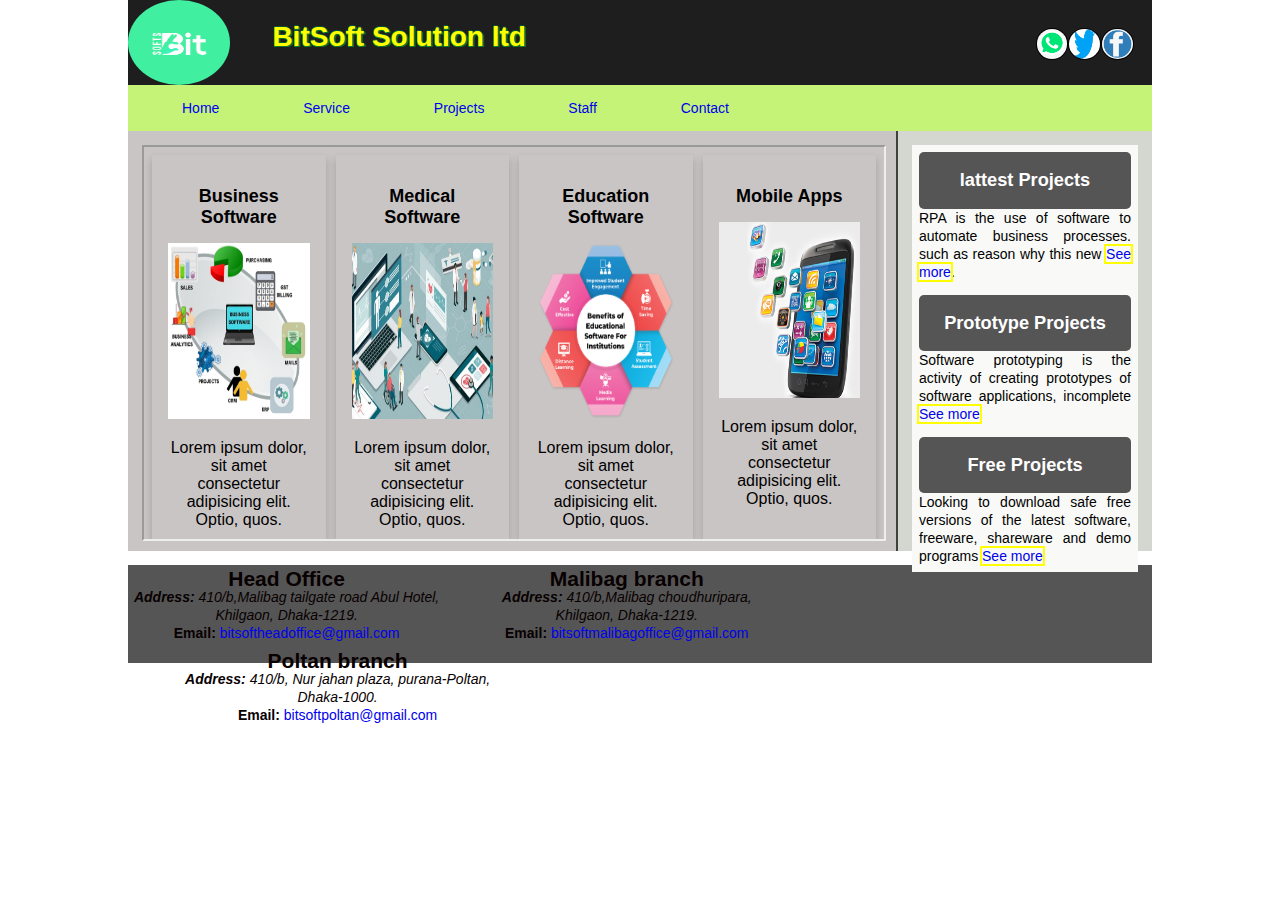
<file: index.html>
<!DOCTYPE html>
<html lang="en">

<head>
    <meta charset="UTF-8" />
    <meta http-equiv="X-UA-Compatible" content="IE=edge" />
    <meta name="viewport" content="width=device-width, initial-scale=1.0" />
    <title>Bit Soft Solution ltd</title>
    <link rel="stylesheet" href="style.css" />
    <link rel="stylesheet" href="https://cdnjs.cloudflare.com/ajax/libs/font-awesome/4.7.0/css/font-awesome.min.css">
    <link rel="shortcut icon" type="image/jpg" href="images/logo.png" />
</head>

<body>
    <!---- headsection---->
    <div class="headersection template">

        <div class="comlogo">
            <img src="images/logo.png" alt="BitsoftLogo" width="10%" height="85px">
        </div>
        <div class="comname">
            <h1>BitSoft Solution ltd</h1>
        </div>
        <div class="socialmediaicon">
            <a href="https://www.facebook.com" target="_blank"> <img src="images/fb.png" alt="" width="10%"
                    height="30"></a>
            <a href="https://twitter.com/login" target="_blank"> <img src="images/twiter.png" alt="" width="10%"
                    height="30"></a>
            <a href="https://www.whatsapp.com/?lang=en" target="_blank"> <img src="images/whatapp.png" alt=""
                    width="10%" height="30"></a>
        </div>
    </div>
    <!---- headsection-end--->

    <!-----------menubar----------->
    <div class="navsection template">

        <ul>
            <li><a href="index.html">Home</a></li>
            <li><a href="file/service.html" target="main_content_body">Service</a></li>
            <li><a href="#" target="main_content_body">Projects</a></li>

            <li><a href="file/staff.html" target="main_content_body">Staff</a> </li>

            <li><a href="file/contact.html" target="main_content_body">Contact</a></li>
        </ul>
    </div>
    <!----------menubar end----------->

    <!----------main content----------->
    <div class="contentsection template">

        <div class="maincontent">
            <iframe src="home.html" name="main_content_body" width="100%" height="100%">

            </iframe>
        </div>


        <div class="sidebar">
            <div class="sidebarheader">
                <h2>lattest Projects</h2>
                <p>
                    RPA is the use of software to automate business processes. such as reason why this new <a
                        href="file/lattest_projects.html" style="text-decoration: none; outline: 2px solid yellow;"
                        target="main_content_body">See more</a>.
                </p>
            </div>
            <div class="sidebarheader">
                <h2>Prototype Projects</h2>
                <p>
                    Software prototyping is the activity of creating prototypes of software applications, incomplete <a
                        href="file/prototype_projects.html" style="text-decoration: none;outline: 2px solid yellow;"
                        target="main_content_body">See more</a>
                </p>
            </div>
            <div class="sidebarheader">
                <h2>Free Projects</h2>
                <p>
                    Looking to download safe free versions of the latest software, freeware, shareware and demo programs
                    <a href="file/free_projects.html" style="text-decoration: none;outline: 2px solid yellow;"
                        target="main_content_body">See more</a>
                </p>
            </div>
        </div>
    </div>
    <!---------main Content end------------>

    <!-----------footersection---------->
    <div class="footersection template">

        <div class="footercontent">
            <h2>Head Office</h2>
            <address>
                <strong>Address: </strong>410/b,Malibag tailgate road Abul Hotel,
                Khilgaon, Dhaka-1219.
            </address>
            <strong>Email:</strong>
            <a href="mailto:bitsoftheadoffice@gmail.com">bitsoftheadoffice@gmail.com</a>
        </div>
        <div class="footercontent" style="padding-left: 2em">
            <h2>Malibag branch</h2>
            <address>
                <strong>Address: </strong>410/b,Malibag choudhuripara, Khilgaon,
                Dhaka-1219.
            </address>
            <strong>Email:</strong>
            <a href="mailto:bitsoftmalibagoffice@gmail.com">bitsoftmalibagoffice@gmail.com</a>
        </div>
        <div class="footercontent" style="padding-left: 4em">
            <h2>Poltan branch</h2>
            <address>
                <strong>Address: </strong>410/b, Nur jahan plaza, purana-Poltan,
                Dhaka-1000.
            </address>
            <strong>Email:</strong>
            <a href="mailto:bitsoftpoltan@gmail.com">bitsoftpoltan@gmail.com</a>
        </div>
    </div>

    <!-- <div id="myNav" class="overlay">
        <a href="javascript:void(0)" class="closebtn" onclick="closeNav()">&times;</a>
        <div class="overlay-content">
            <a href="#">Software Developers</a>
            <a href="#">Lead Team</a>
            <a href="#">Director & Author</a>
        </div>
    </div>

    <script src="index.js"></script> -->
</body>

</html>
</file>
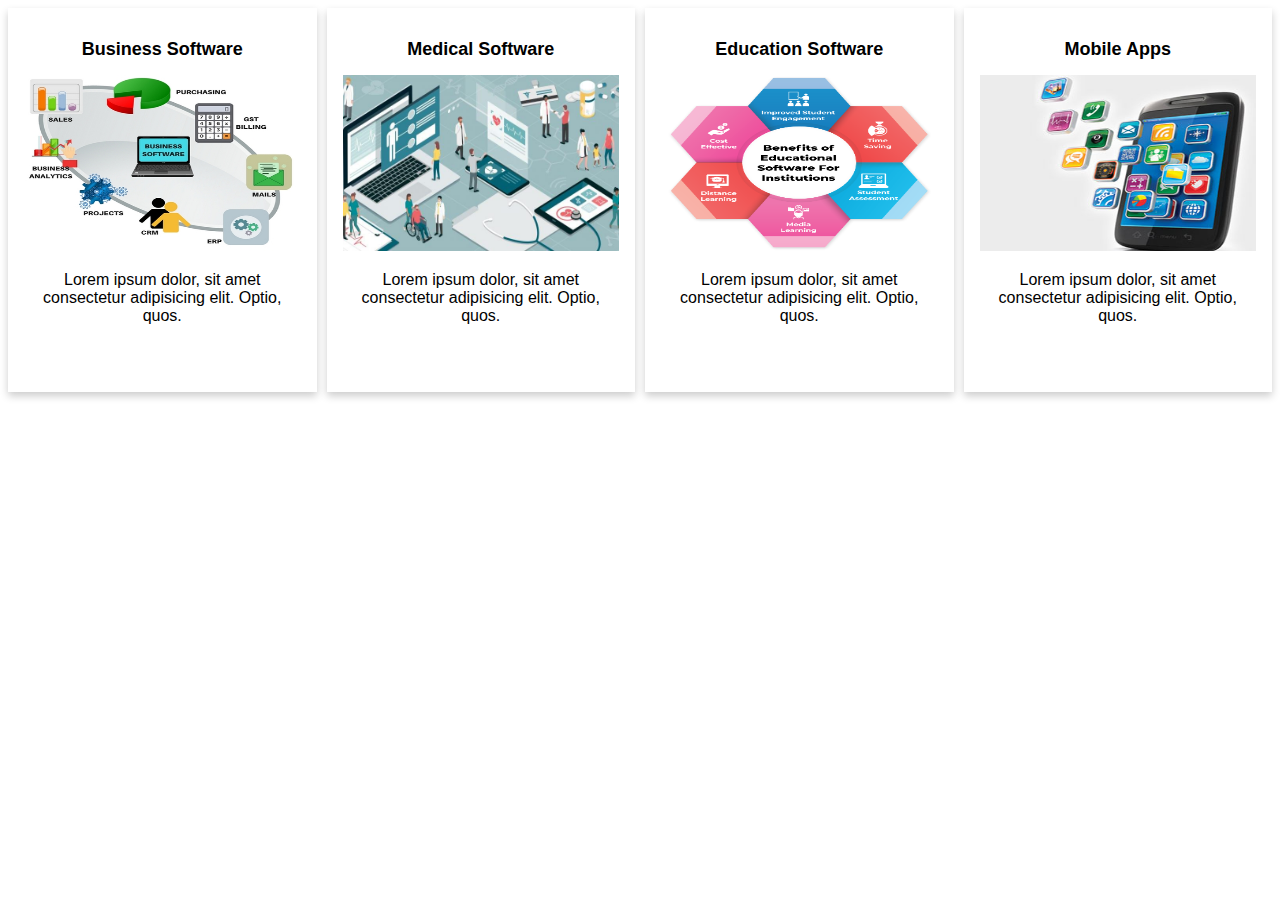
<file: home.html>
<!DOCTYPE html>
<html lang="en">
  <head>
    <meta charset="UTF-8" />
    <meta http-equiv="X-UA-Compatible" content="IE=edge" />
    <meta name="viewport" content="width=device-width, initial-scale=1.0" />
    <title>Document</title>
    <style>
      * {
        box-sizing: border-box;
      }

      body {
        font-family: Arial, Helvetica, sans-serif;
      }

      .column {
        float: left;
        width: 25%;
        padding: 0 5px;
       height: 24em;
      }

      .row {
        margin: 0 -5px;
      }

      .card {
        box-shadow: 0 4px 8px 0 rgba(0, 0, 0, 0.2);
        padding: 16px;
        text-align: center;
        height: 100%;
      }
      .card h2{
          font-size:18px
      }

      @media screen and (max-width: 600px) {
        .column {
          width: 100%;
          display: block;
          margin-bottom: 20px;
        }
      }
    </style>
  </head>
  <body>
    <div class="row">
      <div class="column">
        <div class="card">
          <h2>Business Software</h2>
          <img src="images/b_card.jpg" alt="" width="100%" height="50%">
          <p>
            Lorem ipsum dolor, sit amet consectetur adipisicing elit. Optio,
            quos.
          </p>
        </div>
      </div>
    </div>
    <div class="row">
      <div class="column">
        <div class="card">
          <h2>Medical Software</h2>
          <img src="images/m_card.jpg" alt="" width="100%" height="50%">
          <p>
            Lorem ipsum dolor, sit amet consectetur adipisicing elit. Optio,
            quos.
          </p>
        </div>
      </div>
    </div>
    <div class="row">
      <div class="column">
        <div class="card">
          <h2>Education Software</h2>
          <img src="images/e_card.png" alt="" width="100%" height="50%">
          <p>
            Lorem ipsum dolor, sit amet consectetur adipisicing elit. Optio,
            quos.
          </p>
        </div>
      </div>
    </div>
    <div class="row">
      <div class="column">
        <div class="card">
          <h2>Mobile Apps</h2>
          <img src="images/mo_card.jpg" alt="" width="100%" height="50%">
          <p>
            Lorem ipsum dolor, sit amet consectetur adipisicing elit. Optio,
            quos.
          </p>
        </div>
      </div>
    </div>
  </body>
</html>
</file>
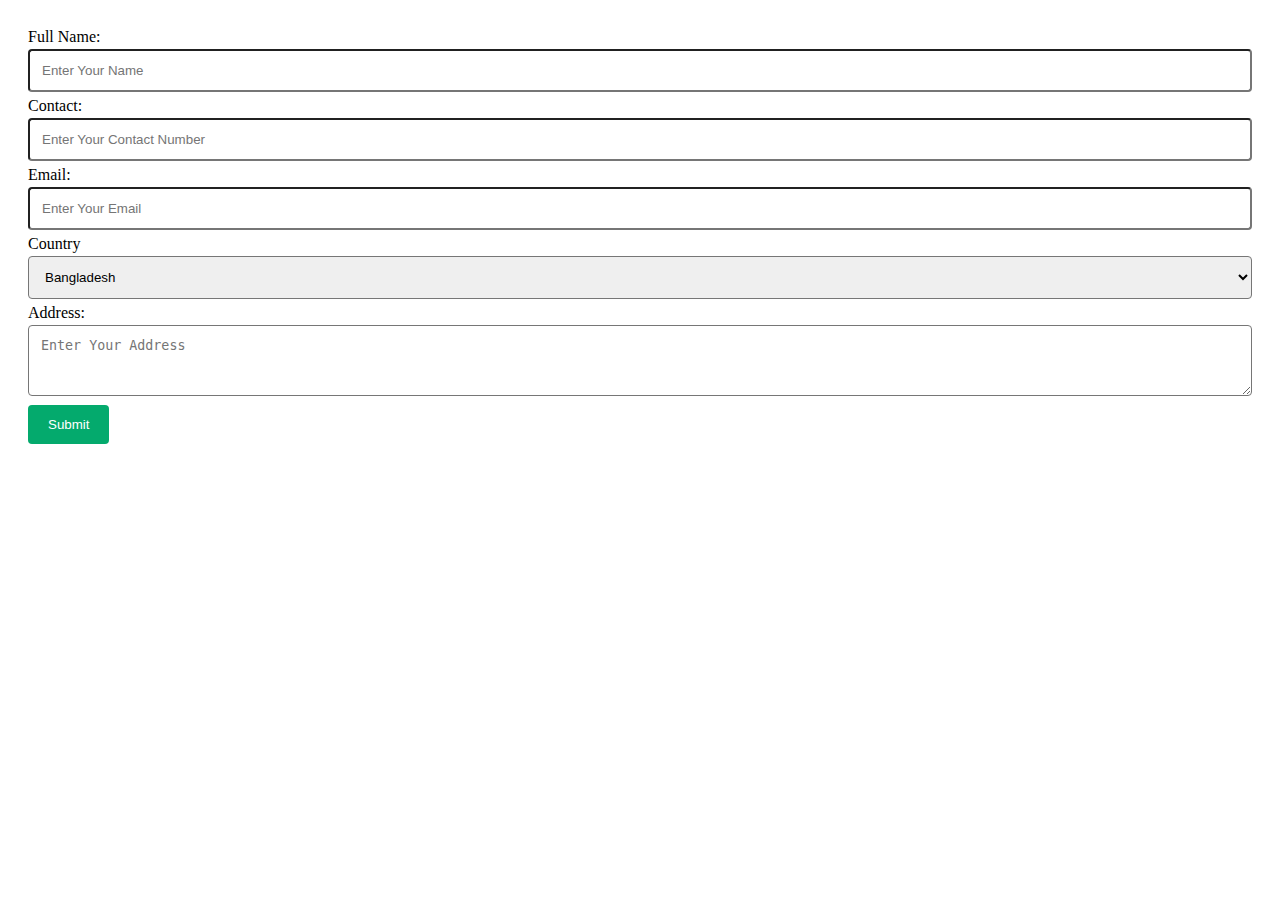
<file: file/contact.html>
<!DOCTYPE html>
<html lang="en">

<head>
    <meta charset="UTF-8">
    <meta http-equiv="X-UA-Compatible" content="IE=edge">
    <meta name="viewport" content="width=device-width, initial-scale=1.0">
    <title>Document</title>

    <style>
        * {
            box-sizing: border-box;
        }

        .container {
            border-radius: 5px;
            padding: 20px;
        }

        input[type=text],
        [type=number],
        [type=email],
        select,
        textarea {
            width: 100%;
            padding: 12px;
            border-radius: 4px;
            box-sizing: border-box;
            margin-top: 3px;
            margin-bottom: 5px;
            resize: vertical;
        }

        input[type=submit] {
            background: #04aa6d;
            color: white;
            padding: 12px 20px;
            border: none;
            border-radius: 4px;
            cursor: pointer;

        }

        input[type=submit]:hover {
            background: #333;
            color: red
        }
    </style>
</head>

<body>
    <div class="container">
        <form action="get">
            <label for="fname">Full Name:</label>
            <input type="text" id="fname" name="fullname" placeholder="Enter Your Name"required>

            <label for="contact">Contact:</label>
            <input type="number" id="contact" name="contact" placeholder="Enter Your Contact Number"required>

            <label for="email">Email:</label>
            <input type="email" id="email" name="email" placeholder="Enter Your Email"required>

            <label for="country">Country</label>
            <select id="country" name="country">
                <option value="bangladesh">Bangladesh</option>
                <option value="canada">Canada</option>
                <option value="usa">USA</option>
                <option value="uk">UK</option>
                <option value="india">India</option>
                <option value="maloyshia">Maloyshia</option>
                <option value="austrelia">Austrelia</option>
                <option value="singapur">Singapur</option>
                <option value="denmark">Denmark</option>
            </select>
            <label for="address">Address:</label>
            <textarea name="address" id="address" cols="20" rows="3" placeholder="Enter Your Address"required></textarea>

            <input type="submit" value="Submit">
        </form>
    </div>
</body>

</html>
</file>
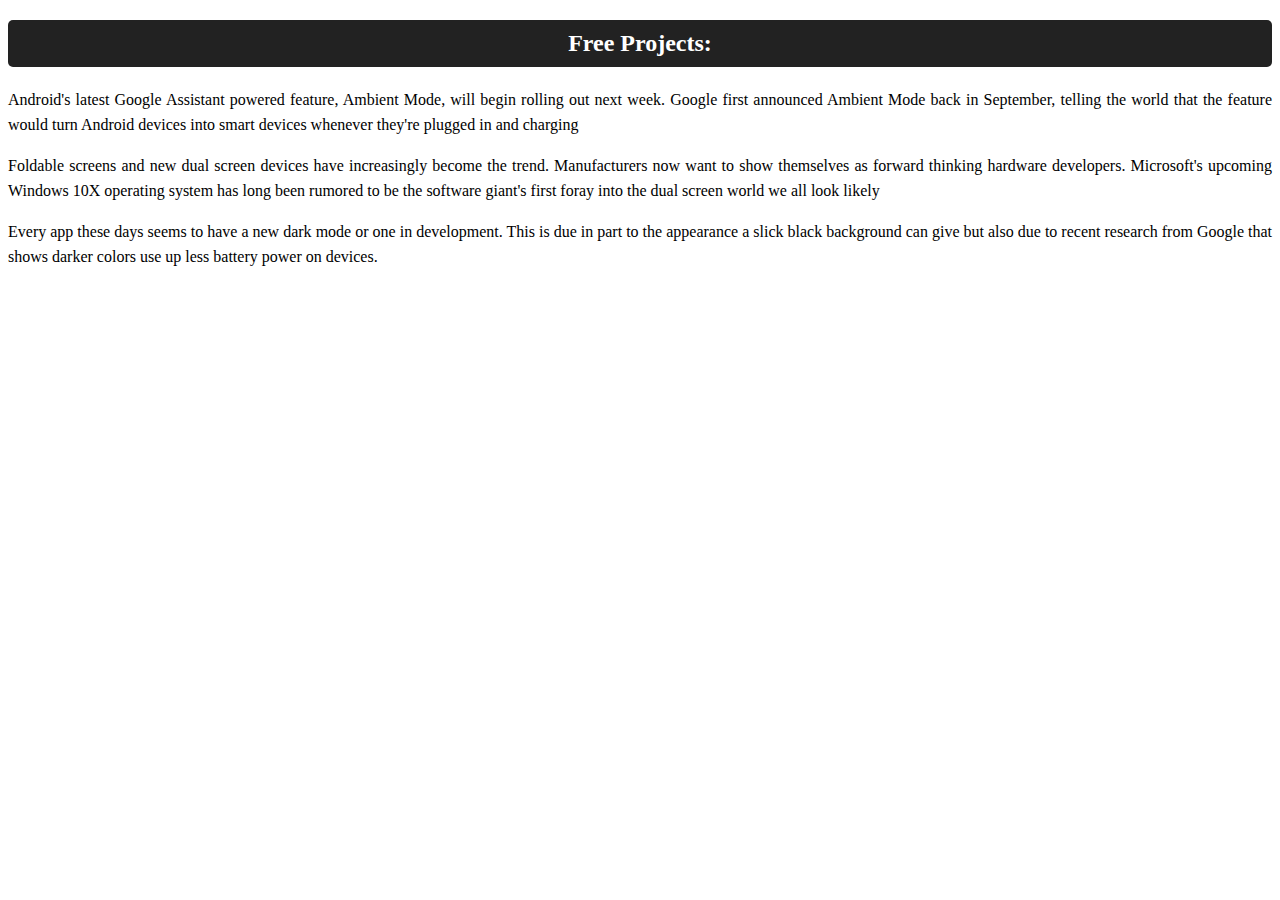
<file: file/free_projects.html>
<!DOCTYPE html>
<html lang="en">
<head>
    <meta charset="UTF-8">
    <meta http-equiv="X-UA-Compatible" content="IE=edge">
    <meta name="viewport" content="width=device-width, initial-scale=1.0">
    <title>Document</title>
    <style>
        h2{
            background: #222;
            color: #fff;
            padding: 10px;
            border-radius: 5px;
            text-align: center;
        }
        p{
            line-height: 25px;
            text-align: justify;
        }
    </style>
</head>
<body>
    <h2>Free Projects: </h2>
    <p>Android's latest Google Assistant powered feature, Ambient Mode, will begin rolling out next week. Google first announced Ambient Mode back in September, telling the world that the feature would turn Android devices into smart devices whenever they're plugged in and charging</p>
    <p>Foldable screens and new dual screen devices have increasingly become the trend. Manufacturers now want to show themselves as forward thinking hardware developers. Microsoft's upcoming Windows 10X operating system has long been rumored to be the software giant's first foray into the dual screen world we all look likely</p>
    <p>Every app these days seems to have a new dark mode or one in development. This is due in part to the appearance a slick black background can give but also due to recent research from Google that shows darker colors use up less battery power on devices.</p>
</body>
</html>
</file>
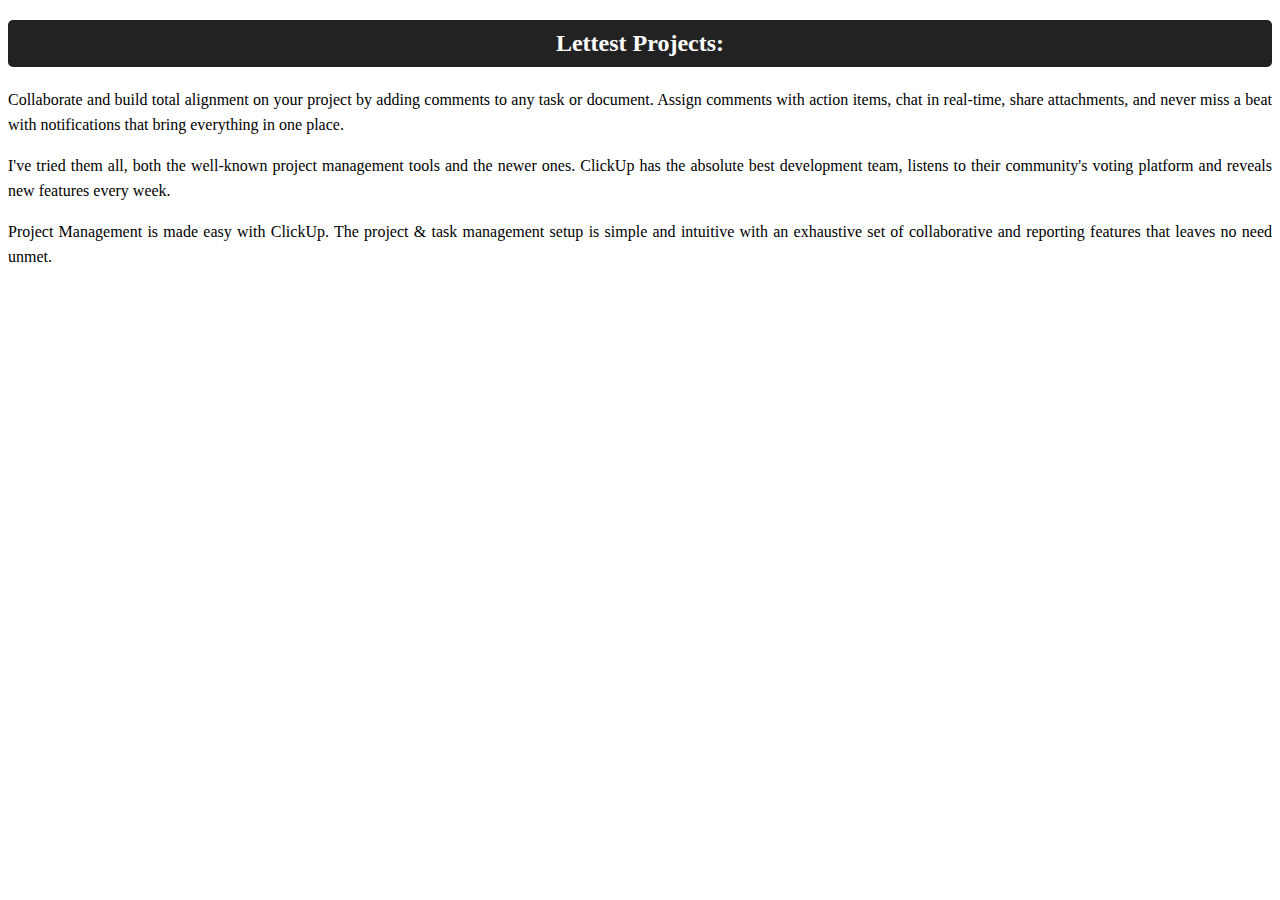
<file: file/lattest_projects.html>
<!DOCTYPE html>
<html lang="en">
<head>
    <meta charset="UTF-8">
    <meta http-equiv="X-UA-Compatible" content="IE=edge">
    <meta name="viewport" content="width=device-width, initial-scale=1.0">
    <title>Document</title>
    <style>
        h2{
            background: #222;
            color: #fff;
            padding: 10px;
            border-radius: 5px;
            text-align: center;
        }
        p{
            line-height: 25px;
            text-align: justify;
        }
    </style>
</head>
<body>
    <h2>Lettest Projects: </h2>
    <p>Collaborate and build total alignment on your project by adding comments to any task or document. Assign comments with action items, chat in real-time, share attachments, and never miss a beat with notifications that bring everything in one place.</p>
    <p>I've tried them all, both the well-known project management tools and the newer ones. ClickUp has the absolute best development team, listens to their community's voting platform and reveals new features every week.
    </p>
    <p>Project Management is made easy with ClickUp. The project & task management setup is simple and intuitive with an exhaustive set of collaborative and reporting features that leaves no need unmet.</p>
</body>
</html>
</file>
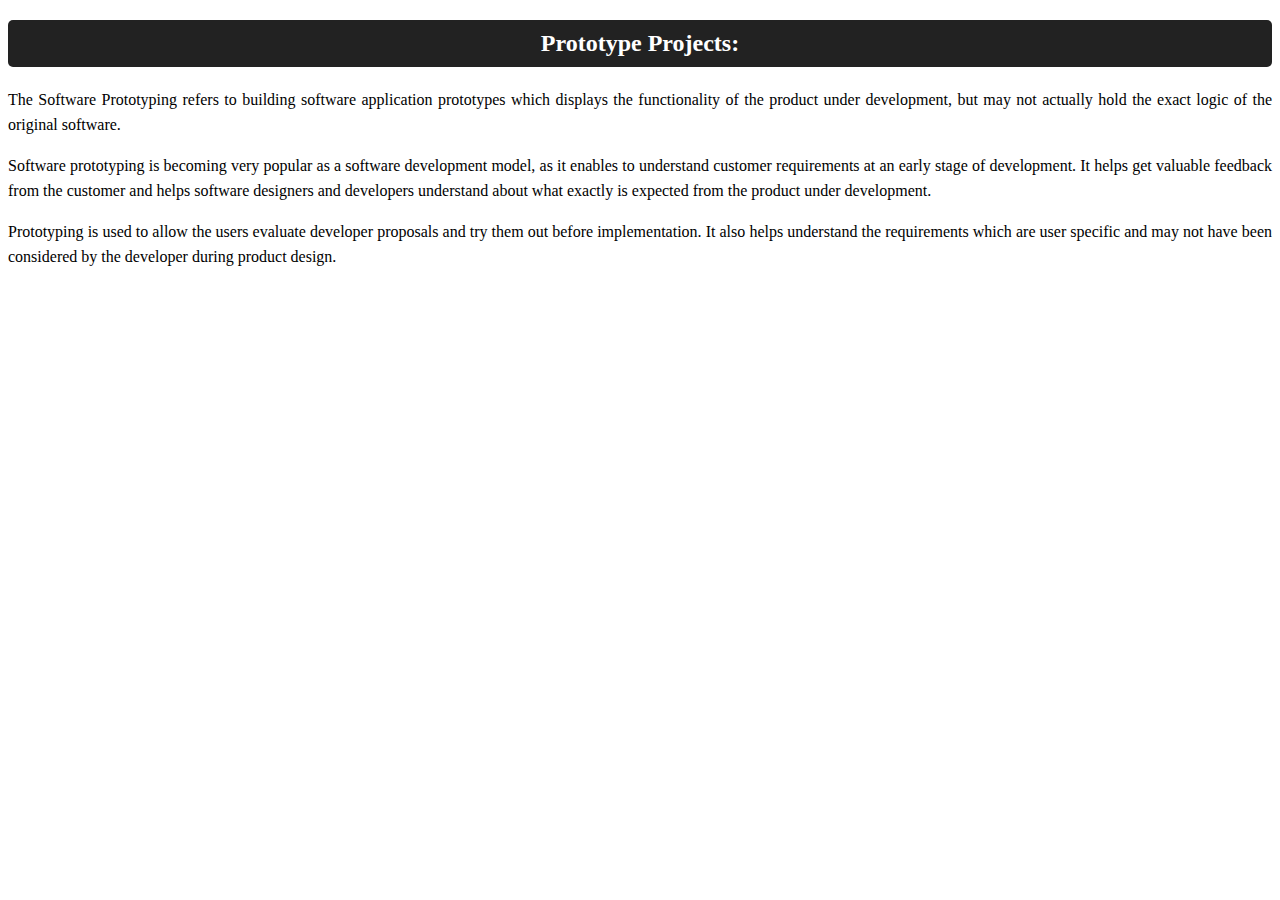
<file: file/prototype_projects.html>
<!DOCTYPE html>
<html lang="en">

<head>
    <meta charset="UTF-8">
    <meta http-equiv="X-UA-Compatible" content="IE=edge">
    <meta name="viewport" content="width=device-width, initial-scale=1.0">
    <title>Document</title>
    <style>
        h2 {
            background: #222;
            color: #fff;
            padding: 10px;
            border-radius: 5px;
            text-align: center;
        }
        p{
            line-height: 25px;
            text-align: justify;
        }
    </style>
</head>

<body>
    <h2>Prototype Projects: </h2>
    <p>The Software Prototyping refers to building software application prototypes which displays the functionality of the product under development, but may not actually hold the exact logic of the original software.</p>
    <p>Software prototyping is becoming very popular as a software development model, as it enables to understand customer requirements at an early stage of development. It helps get valuable feedback from the customer and helps software designers and developers understand about what exactly is expected from the product under development.</p>
    <p>Prototyping is used to allow the users evaluate developer proposals and try them out before implementation. It also helps understand the requirements which are user specific and may not have been considered by the developer during product design.</p>
</body>

</html>
</file>
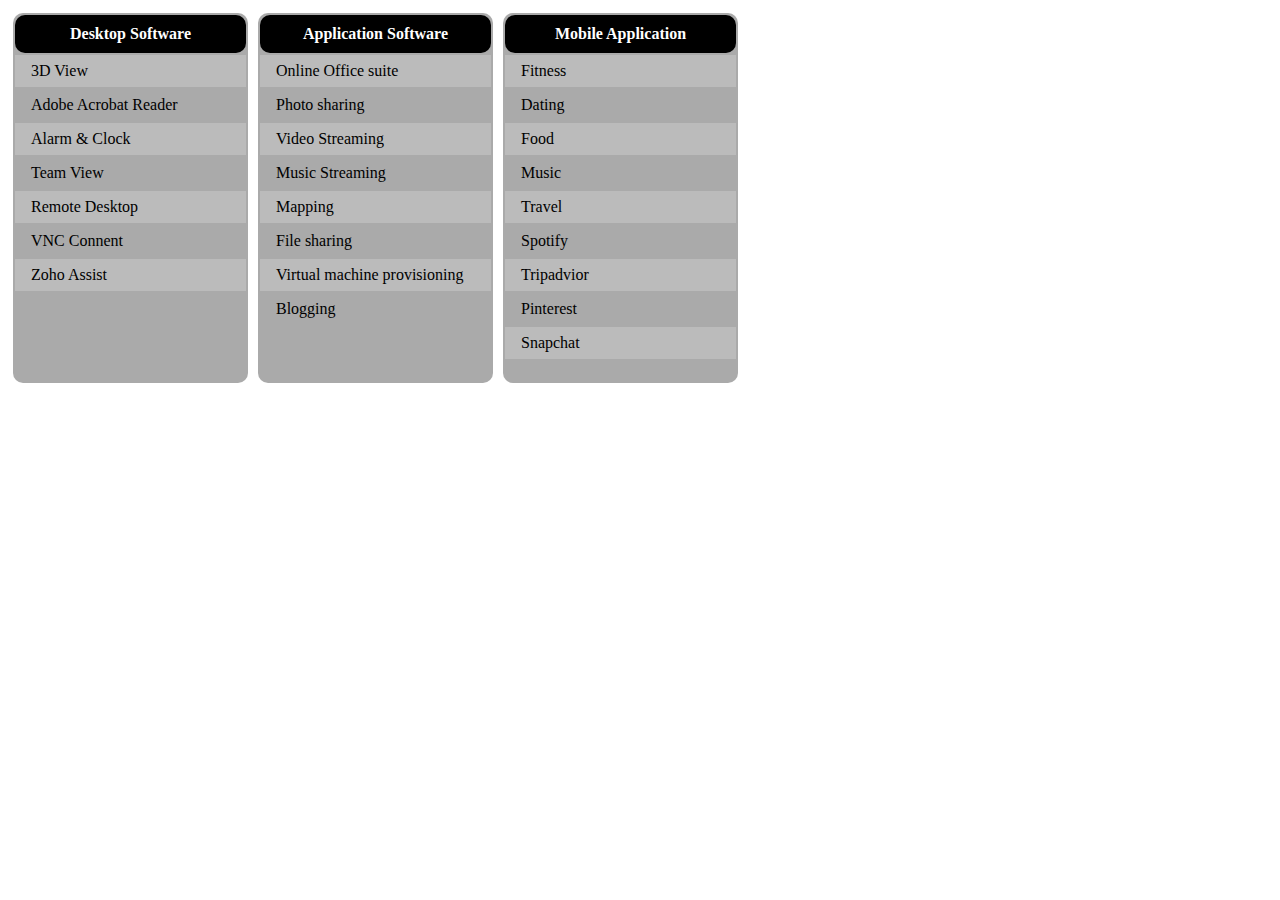
<file: file/service.html>
<!DOCTYPE html>
<html lang="en">

<head>
    <meta charset="UTF-8">
    <meta http-equiv="X-UA-Compatible" content="IE=edge">
    <meta name="viewport" content="width=device-width, initial-scale=1.0">
    <title>Document</title>
    <style>
        /* *{box-sizing: border-box;} */


        .item {
            float: left;
            width: 235px;
            margin: 5px;
            height: 370px;
            box-sizing: border-box;
            border-radius: 10px;
        }

        .card {
            content: "";
            display: table;
            clear: both;
        }

        @media (max-width:400px) {
            .item {
                width: 250px;
            }
        }

        @media (max-width:600px) {
            .item {
                width: 350px;
            }
        }

        table {
            border: none;
            width: 100%;
        

        }

        table tr th {
            background: #000;
            color: #fff;
            padding: 10px;
            border-radius: 10px;
            text-align: center;
        }
        table tr td{
            line-height: 30px;
            text-align: left;
            padding-left: 1em;
        }

        table tr:nth-child(even){
            background: #bbb;
        }

        table tr:hover{
            background: cornflowerblue;
        }
    </style>
</head>

<body>
    <div class="card">
        <div class="item" style="background-color:#aaa;">
            <table>
                <tr>
                    <th>Desktop Software</th>
                </tr>
                <tr>
                    <td>3D View</td>
                </tr>
                <tr>
                    <td>Adobe Acrobat Reader</td>
                </tr>
                <tr>
                    <td>Alarm & Clock</td>
                </tr>
                <tr>
                    <td>Team View </td>
                </tr>
                <tr>
                    <td>Remote Desktop</td>
                </tr>
                <tr>
                    <td>VNC Connent</td>
                </tr>
                <tr>
                    <td>Zoho Assist</td>
                </tr>
            </table>
        </div>
        <div class="item" style="background-color:#aaa;">
            <table>
                <tr>
                    <th>Application Software</th>
                </tr>
                <tr>
                    <td>Online Office suite</td>
                </tr>
                <tr>
                    <td>Photo sharing</td>
                </tr>
                <tr>
                    <td>Video Streaming</td>
                </tr>
                <tr>
                    <td>Music Streaming</td>
                </tr>
                <tr>
                    <td>Mapping</td>
                </tr>
                <tr>
                    <td>File sharing</td>
                </tr>
                <tr>
                    <td>Virtual machine provisioning</td>
                </tr>
                <tr>
                    <td>Blogging</td>
                </tr>
            </table>
        </div>
        <div class="item" style="background-color:#aaa;">
            <table>
                <tr>
                    <th>Mobile Application</th>
                </tr>
                <tr>
                    <td>Fitness</td>
                </tr>
                <tr>
                    <td>Dating</td>
                </tr>
                <tr>
                    <td>Food</td>
                </tr>
                <tr>
                    <td>Music</td>
                </tr>
                <tr>
                    <td>Travel</td>
                </tr>
                <tr>
                    <td>Spotify</td>
                </tr>
                <tr>
                    <td>Tripadvior</td>
                </tr>
                <tr>
                    <td>Pinterest</td>
                </tr><tr>
                    <td>Snapchat</td>
                </tr>
            </table>
        </div>

    </div>
</body>

</html>
</file>
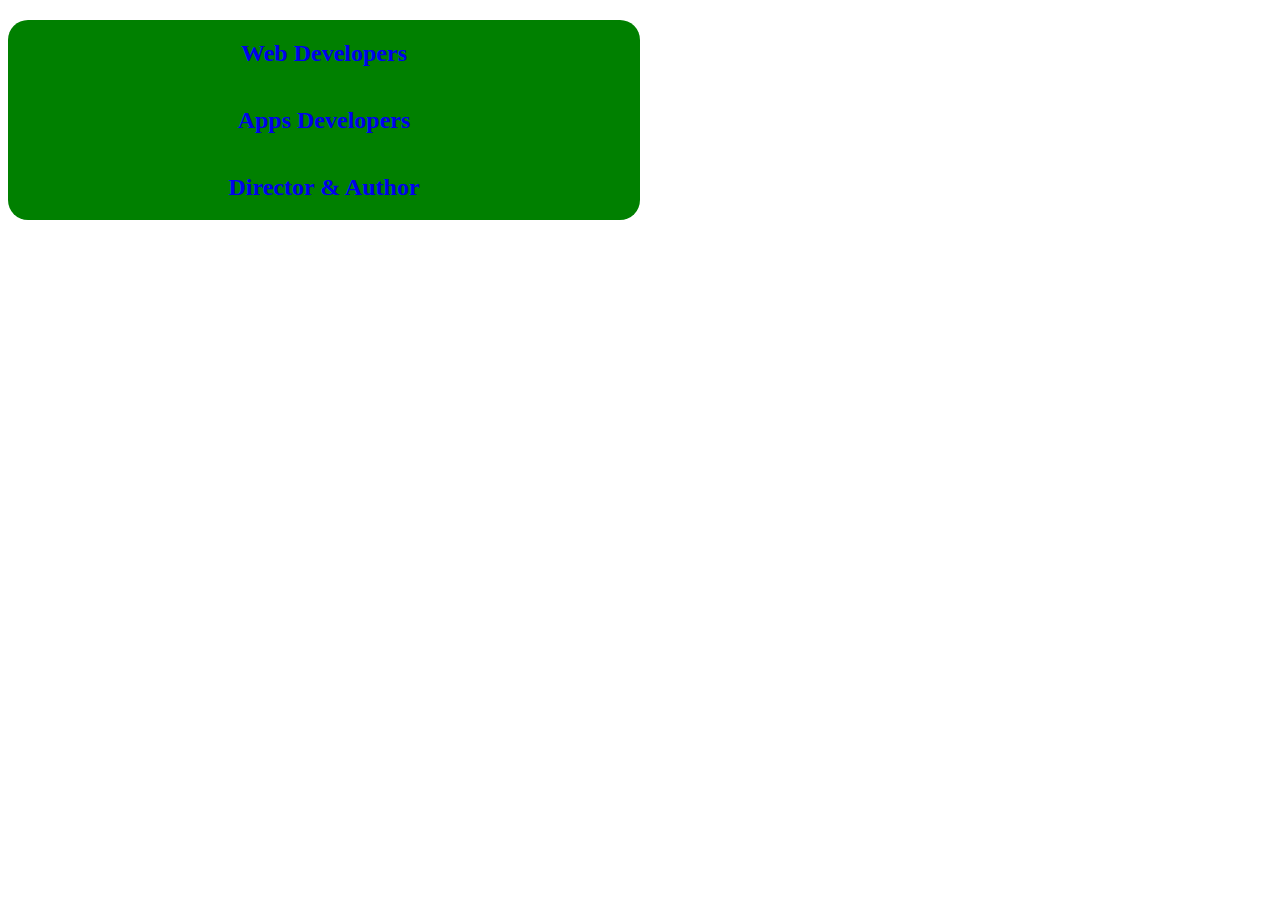
<file: file/staff.html>
<!DOCTYPE html>
<html lang="en">

<head>
    <meta charset="UTF-8">
    <meta http-equiv="X-UA-Compatible" content="IE=edge">
    <meta name="viewport" content="width=device-width, initial-scale=1.0">
    <title>Document</title>
    <style>
        div {
            width: 50%;
            height: 200px;
            background: green;
            position: relative;
            animation-name: example;
            animation-duration: 2s;
            animation-fill-mode: forwards;
            border-radius: 20px;
        }

        @keyframes example {
            from {
                top: 0px;
                left: 25%;

            }

            to {
                top: 80px;
                left: 25%;
                background-color: #333;

            }
        }

        h2{
            text-align: center;
            padding-top: 20px;
        }
        a{
            text-decoration: none;
        }
    </style>
</head>

<body>
    <div>
        <a href="#"><h2>Web Developers</h2></a>
        <a href="#"><h2>Apps Developers</h2></a>
        <a href="#"><h2>Director & Author</h2></a>

    </div>
</body>

</html>
</file>
<file: style.css>
* {
  margin: 0;
  padding: 0;
  outline: 0;
}
body {
  font-family: Arial, Helvetica, sans-serif;
  font-size: 14px;
  line-height: 18px;
  color: #000;
}

/*   template    */
.template {
  width: 80%;
  background: rgb(220, 231, 231);
  margin: 0 auto;
}

/*  header part  */
.headersection {
  height: 85px;
  background: rgb(31, 30, 30);
  color: #fff;
}
.comlogo {
  width: 10%;
  float: left;
 
}

.comlogo img {
  border-radius: 50%;
  width: 100%;
}

.comname {
  color: yellow;
  text-shadow: 2px 1px rgb(14, 110, 38), 0 1px rgb(16, 141, 53), 1px 0 rgb(4, 97, 35), 0 -1px rgb(6, 85, 59);
  width: 50%;
  float: left;
  padding-left: 3em;
  padding-top: 2em;
}
.socialmediaicon {
  width: 30%;
  float: right;
  padding-top: 2em;
  padding-right: 1.3em;
}

.socialmediaicon img{
  
  float: right;
  border-radius: 50%;
  border:1px solid #000
  

}


/*  menubar part  */
.navsection {
  background: #c4f377;
  height: 3.3em;
  padding: 1em;
  box-sizing: border-box;
}
.navsection ul li {
  list-style: none;
  display: inline;
  padding: 0px 20px;
 
}

.navsection ul li a {
  text-decoration: none;
   padding: 0px 20px; 
  
}


.navsection ul li:hover {
  text-decoration: none;
  padding: 15px 20px;
  background: cyan;
 
}

/*    main body part     */

.contentsection {
  height: 31em;
  background: #fff;
}

.maincontent {
  width: 75%;
  height: 30em;
  background: rgb(202, 197, 197);
  float: left;
  padding: 1em;
  box-sizing: border-box;
  /* overflow: scroll; */
}

.sidebar {
  width: 25%;
  height: 30em;
  background: #d4d6d0;
  float: right;
  border-left: 2px solid #40413f;
  box-sizing: border-box;
  padding: 1em;
  text-align: justify;
}

.sidebarheader {
  background: #f9faf7;
  padding: 0.5em;
}

.sidebarheader h2 {
  border-radius: 5px;
  padding: 1em;
  background: #555555;
  font-size: 1.3em;
  text-align: center;
  line-height: 20px;
  color: #fff;
}

/*          footer part    */
.footersection {
  height: 7em;
  background: #555555;
  color: rgb(8, 0, 0);
}

.footercontent {
  width: 30%;
  position: relative;
  float: left;
  padding: 5px;
  text-align: center;
}

.footercontent a {
  text-decoration: none;
}



.overlay {
  height: 0%;
  width: 100%;
  position: fixed;
  z-index: 1;
  top: 0;
  left: 0;
  background-color: rgb(0,0,0);
  background-color: rgba(0,0,0, 0.9);
  overflow-y: hidden;
  transition: 0.5s;
}

.overlay-content {
  position: relative;
  top: 25%;
  width: 100%;
  text-align: center;
  margin-top: 30px;
}

.overlay a {
  padding: 8px;
  text-decoration: none;
  font-size: 36px;
  color: #818181;
  display: block;
  transition: 0.3s;
}

.overlay a:hover, .overlay a:focus {
  color: #f1f1f1;
}

.overlay .closebtn {
  position: absolute;
  top: 20px;
  right: 45px;
  font-size: 60px;
}

@media screen and (max-height: 450px) {
  .overlay {overflow-y: auto;}
  .overlay a {font-size: 20px}
  .overlay .closebtn {
  font-size: 40px;
  top: 15px;
  right: 35px;
  }
}
</file>
